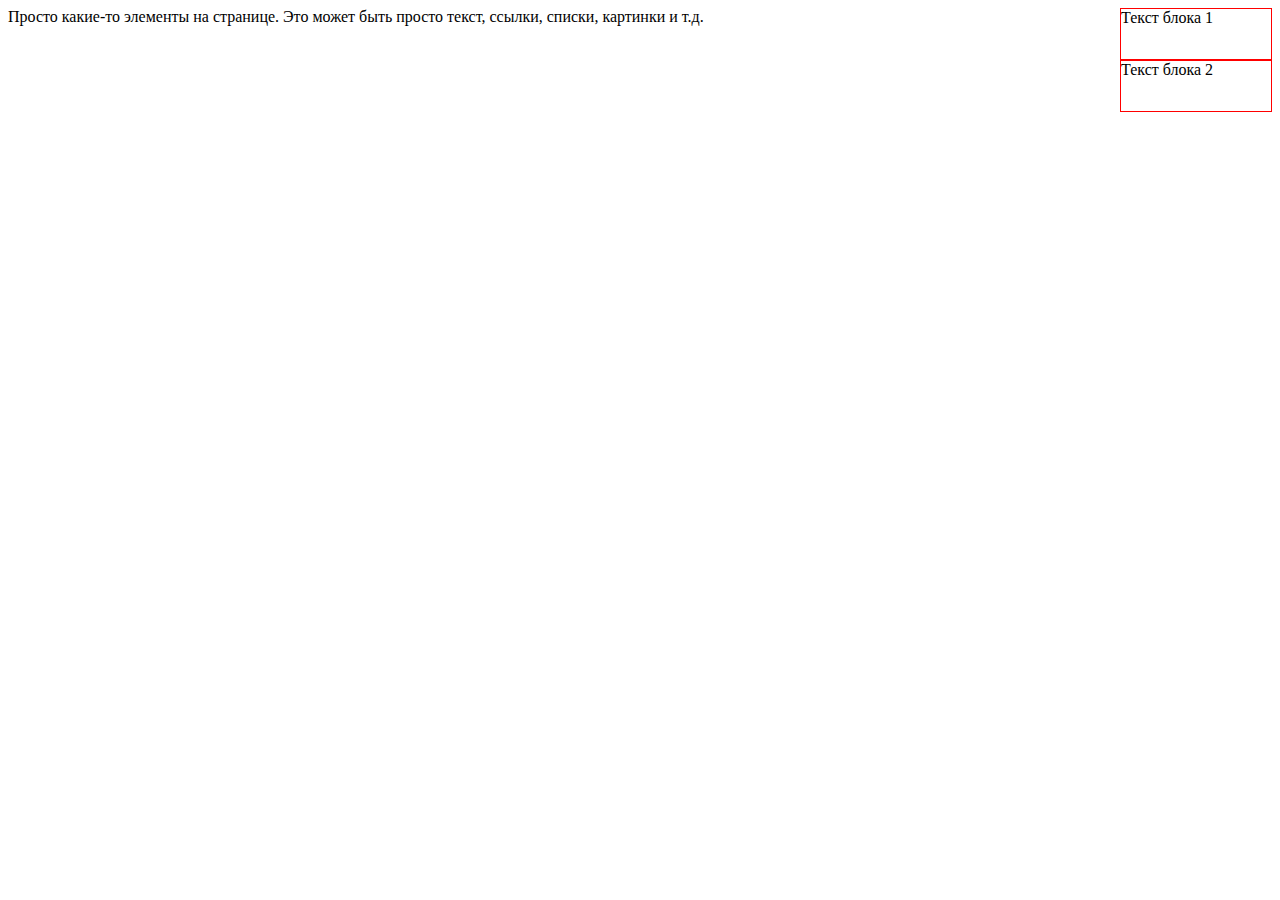
<file: index.html>
<html>
	<head>
		<title>Позиционирование блоков</title>
		<link rel="stylesheet" type="text/css" href="style.css">
	</head>
	<body>
		<div id="blok1">Текст блока 1</div>
		<div id="blok2">Текст блока 2</div>
		Просто какие-то элементы на странице. Это может быть просто
		текст, ссылки, списки, картинки и т.д.
	</body>
</html>
</file>
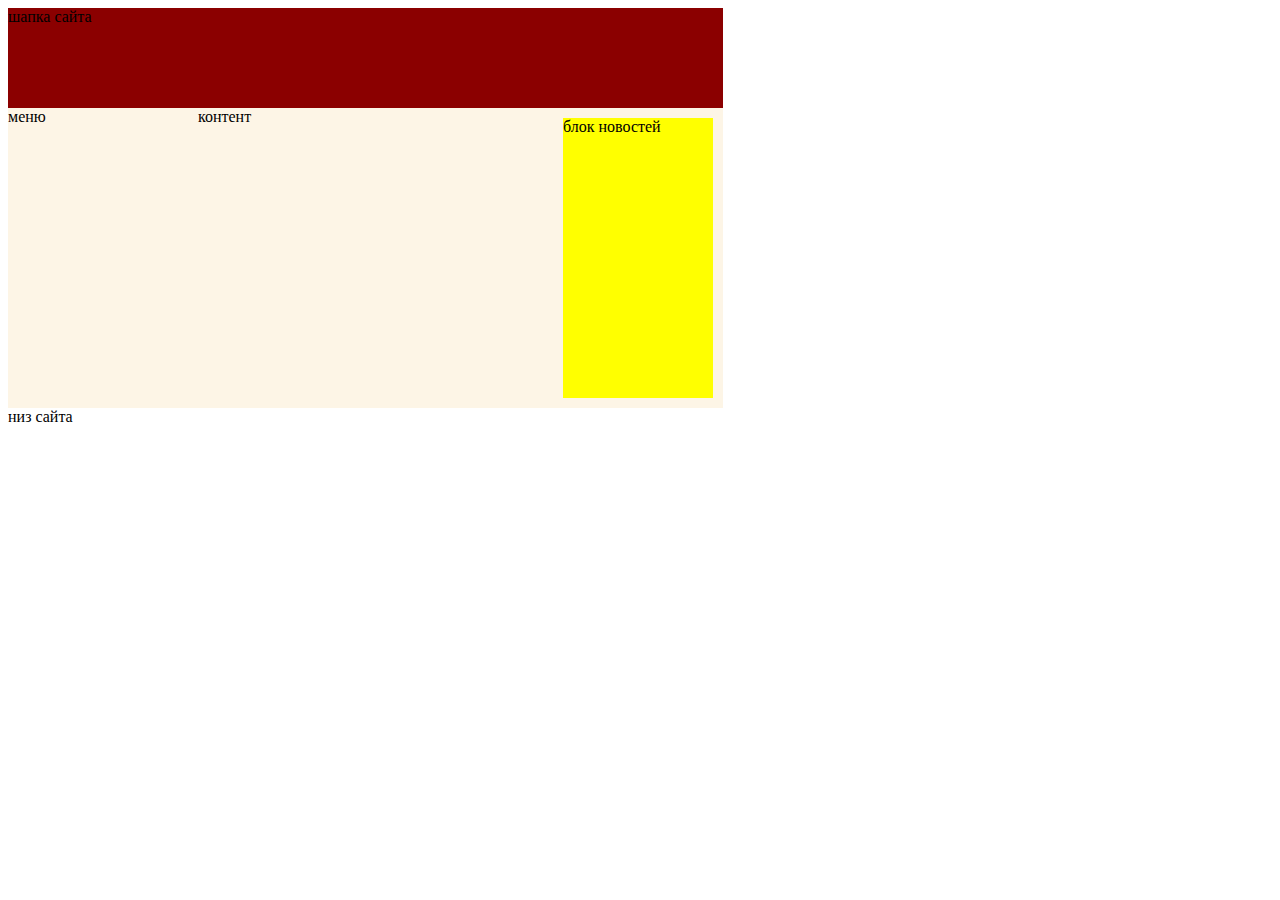
<file: задание 21/index.html>
<html>
	<head>
		<title>Позиционирование блоков</title>
		<link rel="stylesheet" type="text/css" href="style.css">
	</head>
	<body>
		<div id="header">шапка сайта</div>
		<div id="menu">меню</div>
		<div id="content">
			<div id="news">блок новостей</div>
		контент
		</div>
		<div id="footer">низ сайта</div>
	</body>
</html>
</file>
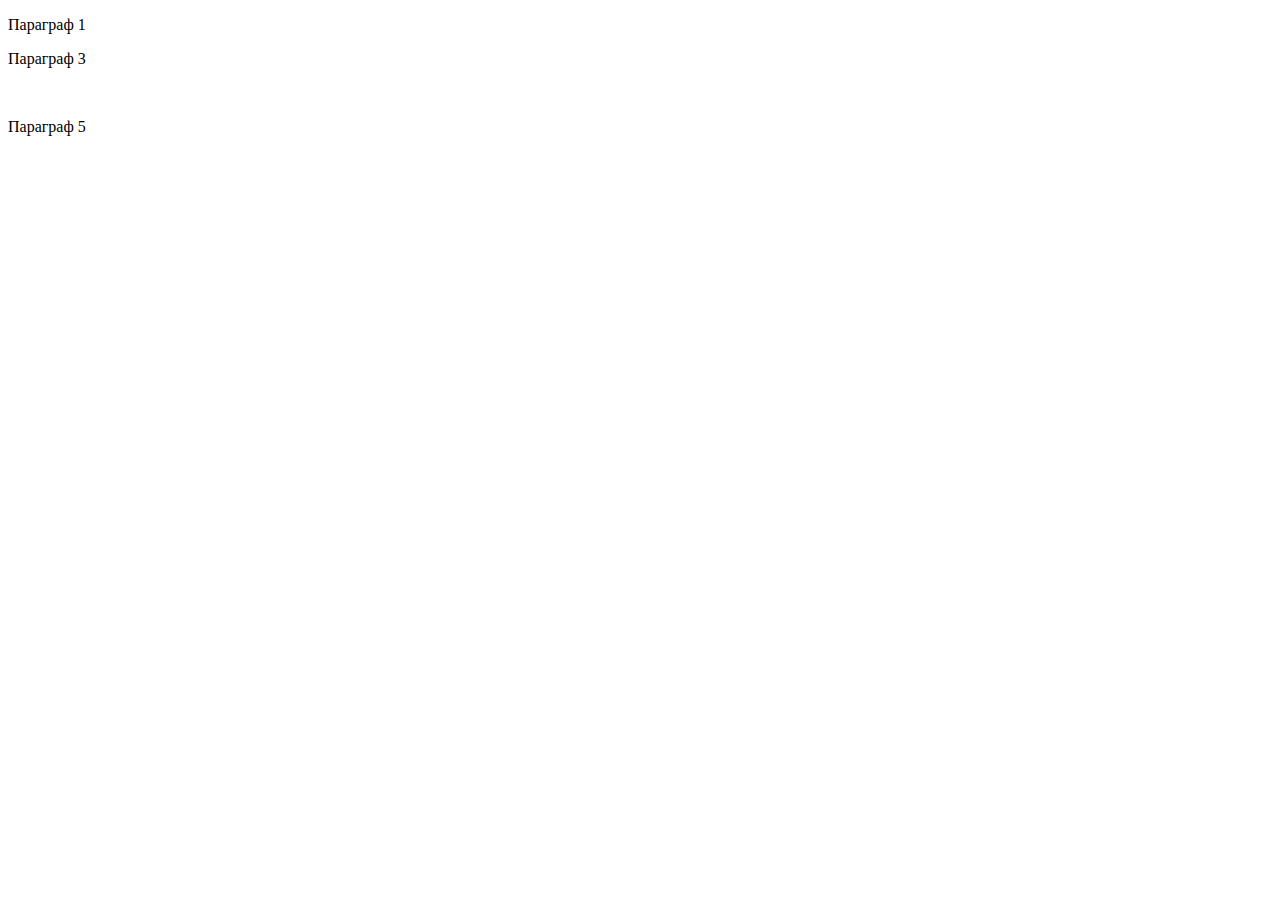
<file: задание 3/index.html>
<!DOCTYPE html>
<html>
	<head>
		<title>css display</title>
		<link rel="stylesheet" type="text/css" href="style.css">
	</head>
	<body>
		<p>Параграф 1</p>
		<p id="p2">Параграф 2</p>
		<p>Параграф 3</p>
		<p id="p4">Параграф 4</p>
		<p>Параграф 5</p>
	</body>
</html>
</file>
<file: style.css>
#blok1{
border:1px solid red;
width:150px;
height:50px;
float:right;
}
#blok2{
border:1px solid red;
width:150px;
height:50px;
float:right;
clear:right;
}
</file>
<file: задание 21/style.css>
#header{
background:darkred;
width:715px;
height:100px;
}
#menu{
background:oldlace;
width:190px;
height:300px;
float:left;
}
#content{
background:oldlace;
width:525px;
height:300px;
float:left;
}
#footer{
background:darkred;
width:715px;
height:30px;
}
#news{
background:yellow;
width:150px;
height:280px;
float:right;
margin:10px;
}
</file>
<file: задание 3/style.css>
#p2{
display:none;
}
#p4{
visibility:hidden;
}
</file>
